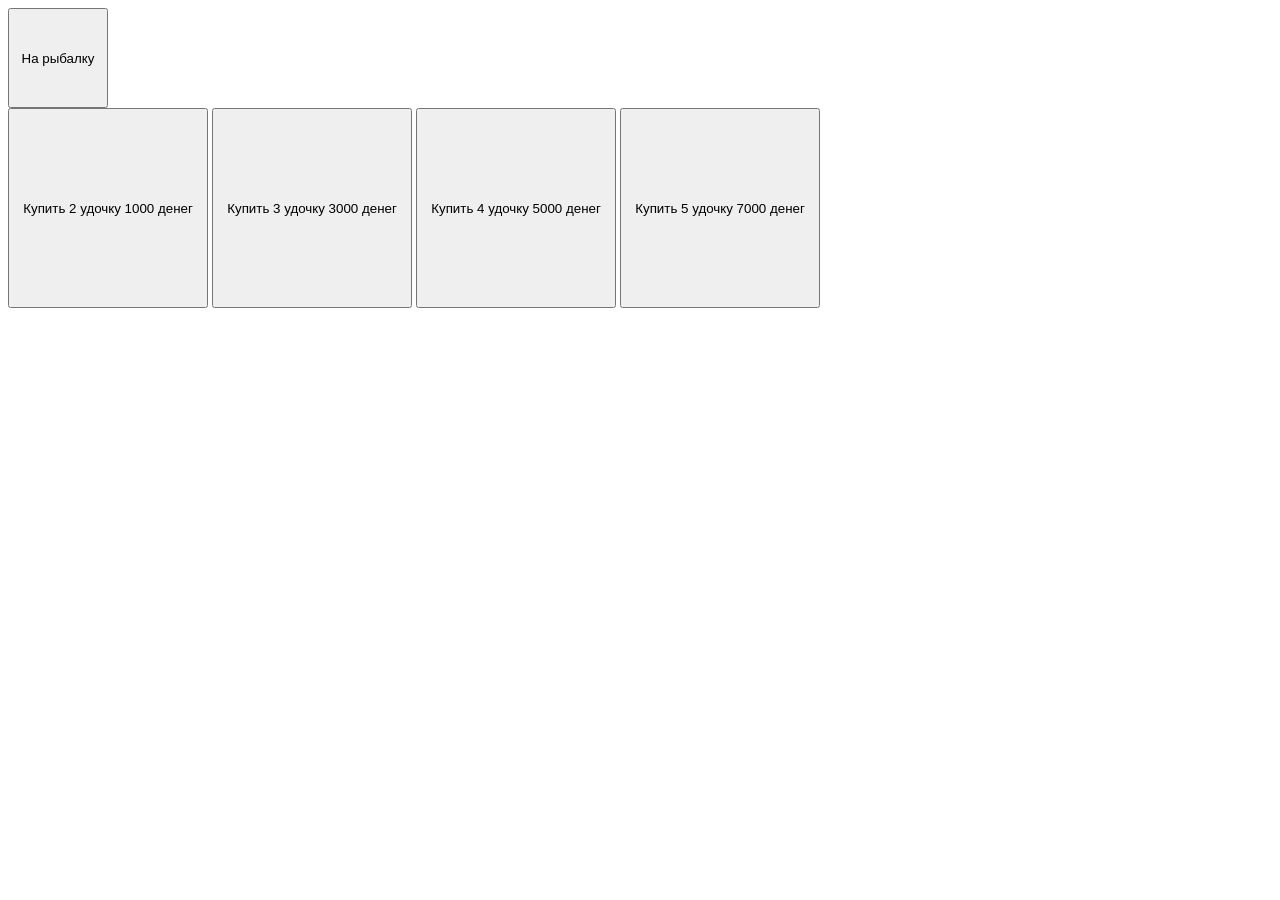
<file: shop.html>
<!DOCTYPE html>
<html lang="en">
<head>
    <meta charset="UTF-8">
    <title>Index</title>
    <link href="styles.css" rel="stylesheet">
</head>
<body>
<script
    src="script.js" defer>
</script>
<A href="index.html">
<button id="shopBut">На рыбалку</button>
</A>
<div id="fishings">
<button id="fishingLvlTwo">Купить 2 удочку 1000 денег</button>

<button id="fishingLvlThree">Купить 3 удочку 3000 денег</button>

<button id="fishingLvlFour">Купить 4 удочку 5000 денег</button>

<button id="fishingLvlFive">Купить 5 удочку 7000 денег</button>
</div>
</body>
</html>
</file>
<file: styles.css>
#throw {
    /*transform: rotate(30deg);
    display: inline-block;*/
    position: absolute;
    font-size: 50px;
    margin-left: 1000px;
    display: inline;
    top: 500px;
    right: 100px;
}

#Fishing {
    position: absolute;
    width: 300px;
    height: 350px;
    margin-bottom: 300px;
    margin-left: 200px;
    margin-top: 50px;
    mix-blend-mode: multiply; 
    transition: transform 0.4s ease-out; 
}

#proc {
    position: absolute;
    display: flex;
    font-size: 60px;
    top: 350px;
    display: inline;
}

#lake {
    width: 800px;
    height: 350px;
    border-radius: 15px;
    display: inline-block;
    position: relative;
    overflow: hidden;
}

#imageDiv {
    width: 20%;
    height: 20%;
    object-fit: contain;
    top: 70px; 
    left: 100px;
    position: absolute;
    mix-blend-mode: multiply; 
    transition: transform 0.4s ease-out; 
}

#containerFish {
    font-family: impact;
    font-size: 40px;
    top: 100px;
    left: 50px;
    position: absolute;
}

#FishImg img {
    border-radius: 10px;
    width: 250px;
    height: 150px;
    position: absolute;
    top: 20px;
    left: 20px;
    opacity: 0;
    pointer-events: none;
}

#money {
    font-size: 70px;
    color: green;
}

#shopBut {
    width: 100px;
    height: 100px;
}

#fishingLvlTwo {
    width: 200px;
    height: 200px;
}

#fishingLvlThree {
    width: 200px;
    height: 200px;
}

#fishingLvlFour {
    width: 200px;
    height: 200px;
}

#fishingLvlFive {
    width: 200px;
    height: 200px;
}

/*
#lake {
  display: inline-block;     /* Заменили inline на inline-block, чтобы ширина (800px) и высота (350px) работали корректно 
  width: 800px;
  height: 350px;
  border-radius: 15px;
  position: relative;        /* Главная точка отсчета для картинки внутри 
  overflow: hidden;          /* Скругляет углы, если фоновая картинка вылезает за border-radius 
}

#imageDiv img {
  position: absolute;        /* Ставим точку с запятой! */
  
  /* Управляем положением картинки внутри #lake
  top: 50px;                 /* Вместо огромного margin-top. Настройте отступ сверху под себя 
  left: 50px;                /* Отступ слева 
  
  /* Размеры картинки (сделали чуть крупнее, чтобы её было видно сквозь маску) 
  width: 20%;                /* 20% от ширины контейнера
  height: auto;              /* Авто-высота сохранит правильные пропорции изображения
  object-fit: contain;
  
  /* Исправленный синтаксис маски (добавлены двоеточия и точки с запятой) 
  mask-image: radial-gradient(circle, black 30%, transparent 70%);
  -webkit-mask-image: radial-gradient(circle, black 30%, transparent 70%);
}
*/
</file>
